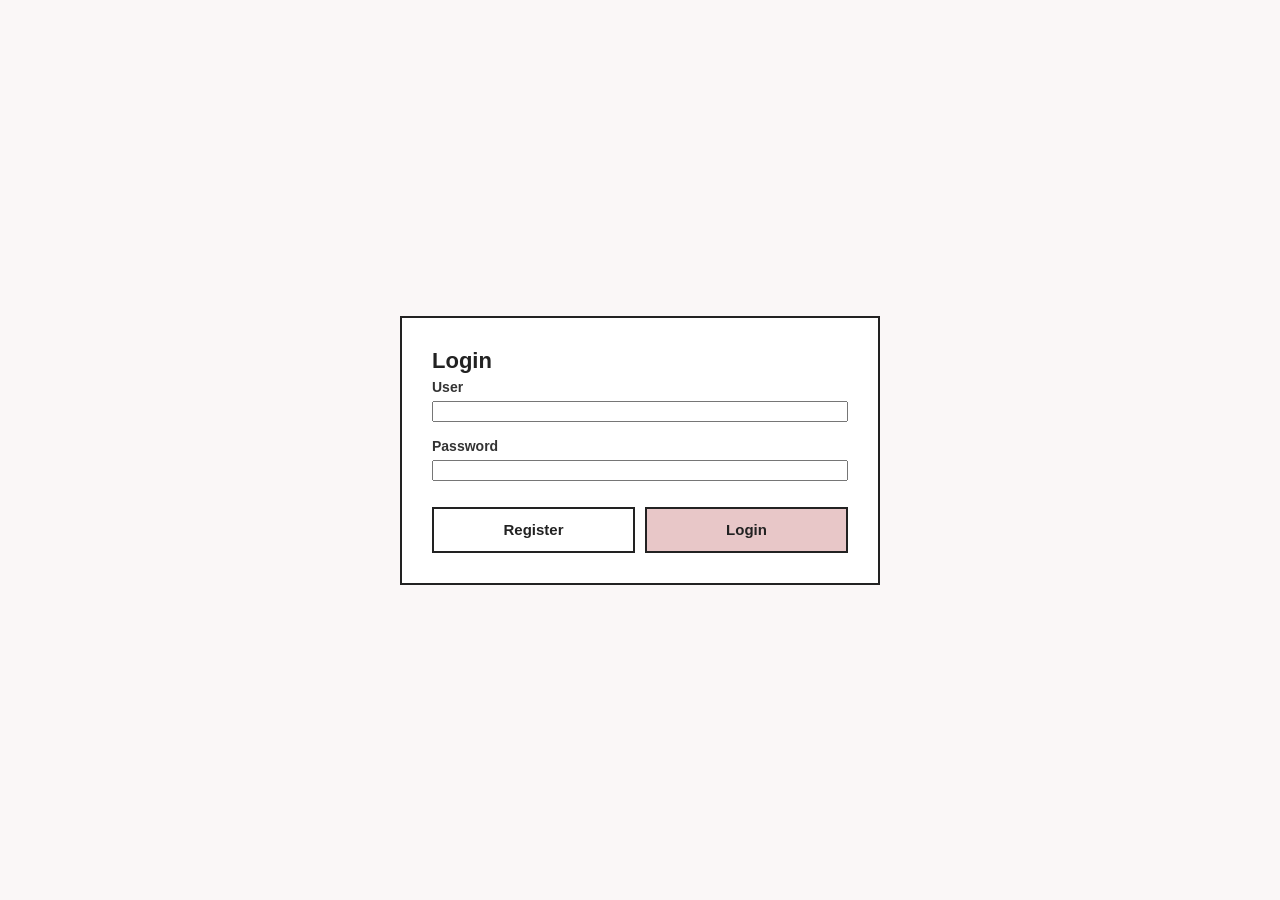
<file: index.html>
<!DOCTYPE html>
<html lang="en">
<head>
    <meta charset="UTF-8">
    <title>Student Lifestyle & Study Habits Survey</title>
    <link rel="stylesheet" href="survey.css">
</head>
<body>
    <div class="survey-card">
        <h2>Student Lifestyle & Study Habits</h2>
        <p class="subtitle">Logged in as: <strong id="display-user">Guest</strong></p>

        <div class="form-group">
            <label for="course_year">Course & Year Level</label>
            <select id="course_year">
                <option value="1st Year">1st Year</option>
                <option value="2nd Year">2nd Year</option>
                <option value="3rd Year" selected>3rd Year</option>
                <option value="4th Year">4th Year</option>
            </select>
        </div>

        <div class="form-group">
            <label for="preferred_study_time">Preferred Study Time</label>
            <select id="preferred_study_time">
                <option value="Morning">Morning (6 AM – 12 PM)</option>
                <option value="Afternoon">Afternoon (12 PM – 6 PM)</option>
                <option value="Night">Night (6 PM – 12 AM)</option>
                <option value="Late Night">Late Night / Midnight Owl (12 AM – 6 AM)</option>
            </select>
        </div>

        <div class="form-group">
            <label for="learning_mode">Learning Mode</label>
            <select id="learning_mode">
                <option value="Online">Online</option>
                <option value="Hybrid">Hybrid</option>
                <option value="Face-to-Face">Face-to-Face</option>
            </select>
        </div>

        <div class="form-group">
            <label for="daily_study_hours">Daily Study Hours (Outside Class)</label>
            <input id="daily_study_hours" type="number" min="0" max="24" step="0.5" placeholder="e.g., 3.5">
        </div>

        <div class="form-group">
            <label for="favorite_tool">Favorite Data / Coding Tool</label>
            <select id="favorite_tool">
                <option value="Python">Python</option>
                <option value="R / RStudio">R / RStudio</option>
                <option value="SQL / PostgreSQL">SQL / PostgreSQL</option>
                <option value="HTML / CSS / JS">HTML / CSS / JS</option>
                <option value="Excel / Google Sheets">Excel / Google Sheets</option>
            </select>
        </div>

        <div class="form-group">
            <label>Current Stress Level (1 = Very Chill, 5 = Very Stressed)</label>
            <div class="radio-group">
                <label><input type="radio" name="stress_level" value="1"> 1</label>
                <label><input type="radio" name="stress_level" value="2"> 2</label>
                <label><input type="radio" name="stress_level" value="3" checked> 3</label>
                <label><input type="radio" name="stress_level" value="4"> 4</label>
                <label><input type="radio" name="stress_level" value="5"> 5</label>
            </div>
        </div>

        <button type="button" onclick="submitSurvey()">Submit Survey</button>
    </div>

    <script>
        const currentUser = localStorage.getItem('loggedInUser');
        if (!currentUser) {
            alert("Please log in first!");
            window.location.href = 'login.html';
        } else {
            document.getElementById('display-user').textContent = currentUser;
        }

        async function submitSurvey() {
            const studyHours = parseFloat(document.getElementById('daily_study_hours').value);
            const stressRadio = document.querySelector('input[name="stress_level"]:checked');

            if (isNaN(studyHours) || studyHours < 0 || studyHours > 24) {
                alert("Please enter valid daily study hours (0 to 24).");
                return;
            }

            const postData = {
                username: currentUser,
                course_year: document.getElementById('course_year').value,
                preferred_study_time: document.getElementById('preferred_study_time').value,
                learning_mode: document.getElementById('learning_mode').value,
                daily_study_hours: studyHours,
                favorite_tool: document.getElementById('favorite_tool').value,
                stress_level: parseInt(stressRadio.value)
            };

            try {
                const response = await fetch('http://127.0.0.1:8000/Survey', {
                    method: 'POST',
                    headers: { 'Content-Type': 'application/json' },
                    body: JSON.stringify(postData)
                });

                const result = await response.json();

                if (response.ok && result.status === 'success') {
                    window.location.href = 'profile.html.html';
                } else {
                    alert("Failed to submit survey.");
                }
            } catch (error) {
                console.error('Error:', error);
                alert("Could not connect to the server.");
            }
        }
    </script>
</body>
</html>
</file>
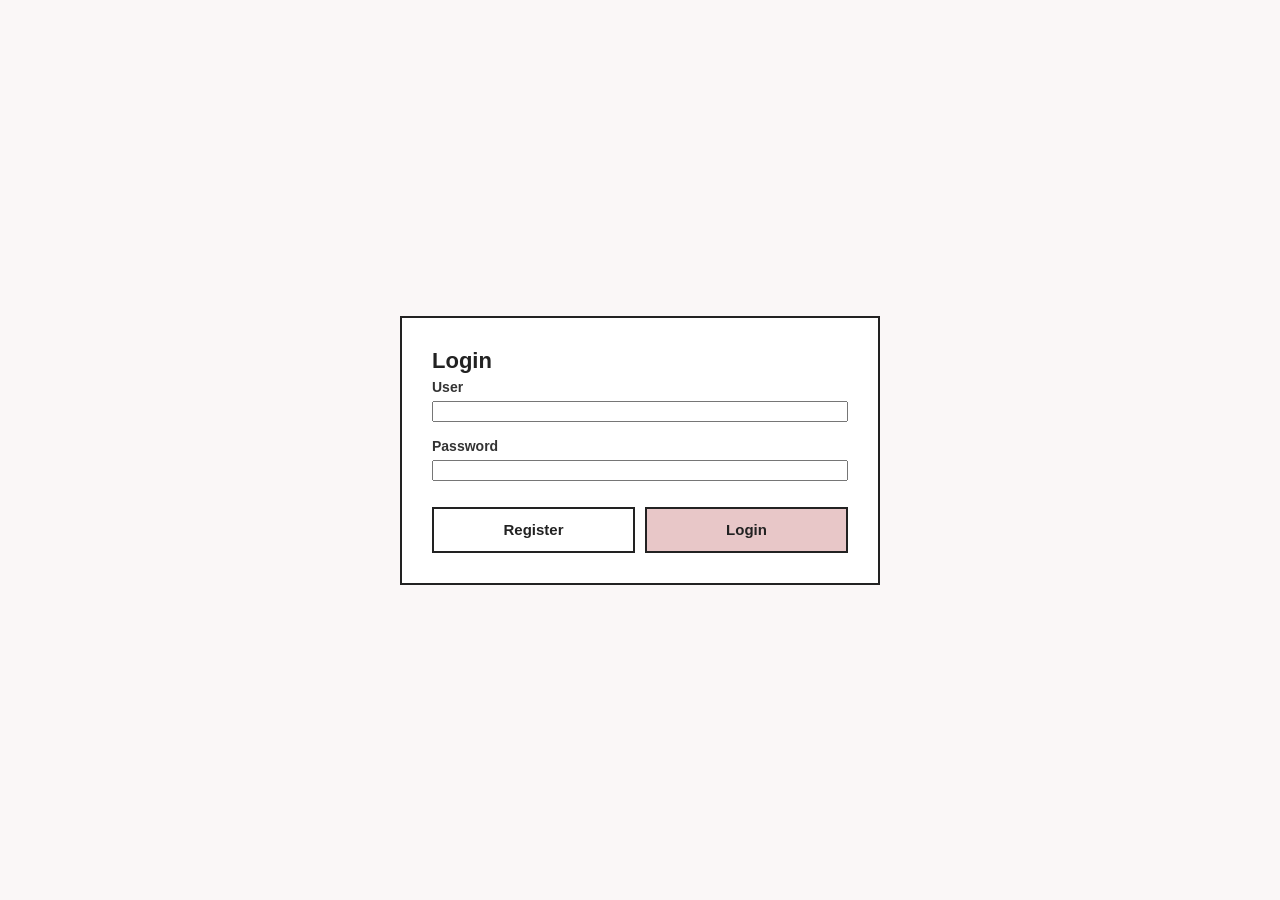
<file: login.html>
<!DOCTYPE html>
<html lang="en">
<head>
    <meta charset="UTF-8">
    <title>Login Page</title>
    <link rel="stylesheet" href="survey.css">
</head>
<body>
    <div class="survey-card">
        <h2>Login</h2>
        
        <div class="form-group">
            <label for="username">User</label>
            <input id="username" type="text" required>
        </div>

        <div class="form-group">
            <label for="password">Password</label>
            <input id="password" type="password" required>
        </div>

        <div style="display: flex; gap: 10px; margin-top: 15px;">
            <button type="button" onclick="window.location.href='register.html'" style="background-color: #ffffff;">Register</button>
            <button type="button" onclick="handleLogin()">Login</button>
        </div>
    </div>

    <script>
        async function handleLogin() {
            const username = document.getElementById('username').value;
            const password = document.getElementById('password').value;

            if (!username || !password) {
                alert("Please enter both username and password.");
                return;
            }

            try {
                const response = await fetch('http://127.0.0.1:8000/login', {
                    method: 'POST',
                    headers: { 'Content-Type': 'application/json' },
                    body: JSON.stringify({ username: username, password: password })
                });

                const result = await response.json();

                if (response.ok && result.status === 'success') {
                    localStorage.setItem('loggedInUser', username);
                    window.location.href = 'index.html';
                } else {
                    alert(result.detail || "Invalid username or password");
                }
            } catch (error) {
                console.error('Error:', error);
                alert("Could not connect to the server.");
            }
        }
    </script>
</body>
</html>
</file>
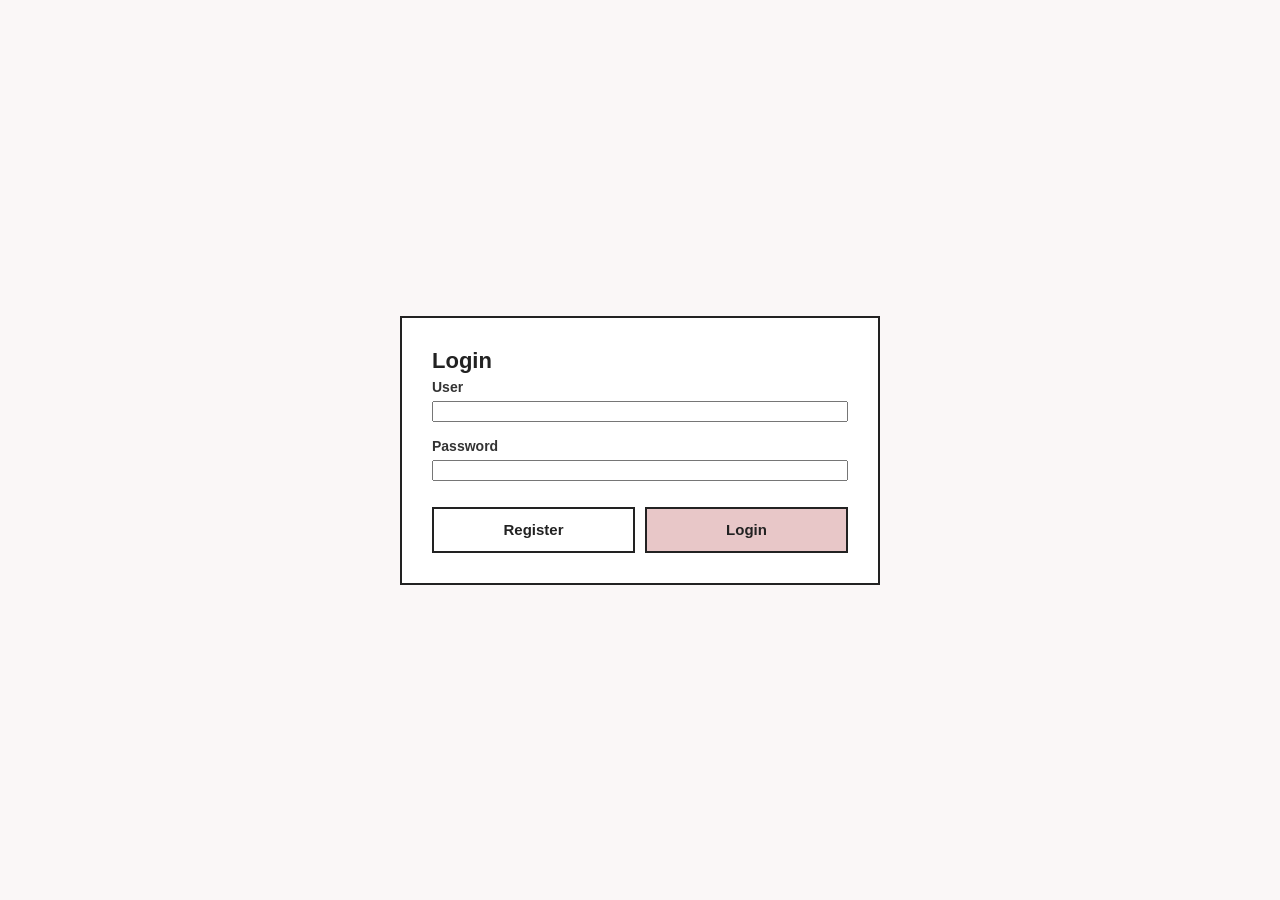
<file: profile.html.html>
<!DOCTYPE html>
<html lang="en">
<head>
    <meta charset="UTF-8">
    <title>Student Profile</title>
    <link rel="stylesheet" href="survey.css">
</head>
<body>
    <div class="survey-card">
        <h2>Student Profile</h2>
        <p class="subtitle">Welcome back, <strong id="profile-username">User</strong>!</p>

        <div id="survey-results" style="line-height: 1.8; font-size: 15px;">
            Loading your study habits...
        </div>

        <button type="button" onclick="window.location.href='index.html'">Retake Survey</button>
        <button type="button" style="background-color: #ffffff; margin-top: 10px;" onclick="logout()">Logout</button>
    </div>

    <script>
        const username = localStorage.getItem('loggedInUser');
        if (!username) {
            window.location.href = 'login.html';
        } else {
            document.getElementById('profile-username').textContent = username;
            loadProfileData(username);
        }

        async function loadProfileData(user) {
            try {
                const response = await fetch(`http://127.0.0.1:8000/Survey/user/${user}`);
                const result = await response.json();

                if (response.ok && result.status === 'success') {
                    const d = result.data;
                    document.getElementById('survey-results').innerHTML = `
                        <p><strong>Year Level:</strong> ${d.course_year}</p>
                        <p><strong>Preferred Study Time:</strong> ${d.preferred_study_time}</p>
                        <p><strong>Learning Mode:</strong> ${d.learning_mode}</p>
                        <p><strong>Daily Study Hours:</strong> ${d.daily_study_hours} hrs</p>
                        <p><strong>Favorite Tool:</strong> ${d.favorite_tool}</p>
                        <p><strong>Stress Level:</strong> ${d.stress_level} / 5</p>
                    `;
                } else {
                    document.getElementById('survey-results').innerHTML =
                        "<p>You haven't answered the survey yet. Click <strong>Retake Survey</strong> below!</p>";
                }
            } catch (error) {
                document.getElementById('survey-results').innerHTML =
                    "<p>Could not load profile data from server.</p>";
            }
        }

        function logout() {
            localStorage.removeItem('loggedInUser');
            window.location.href = 'login.html';
        }
    </script>
</body>
</html>
</file>
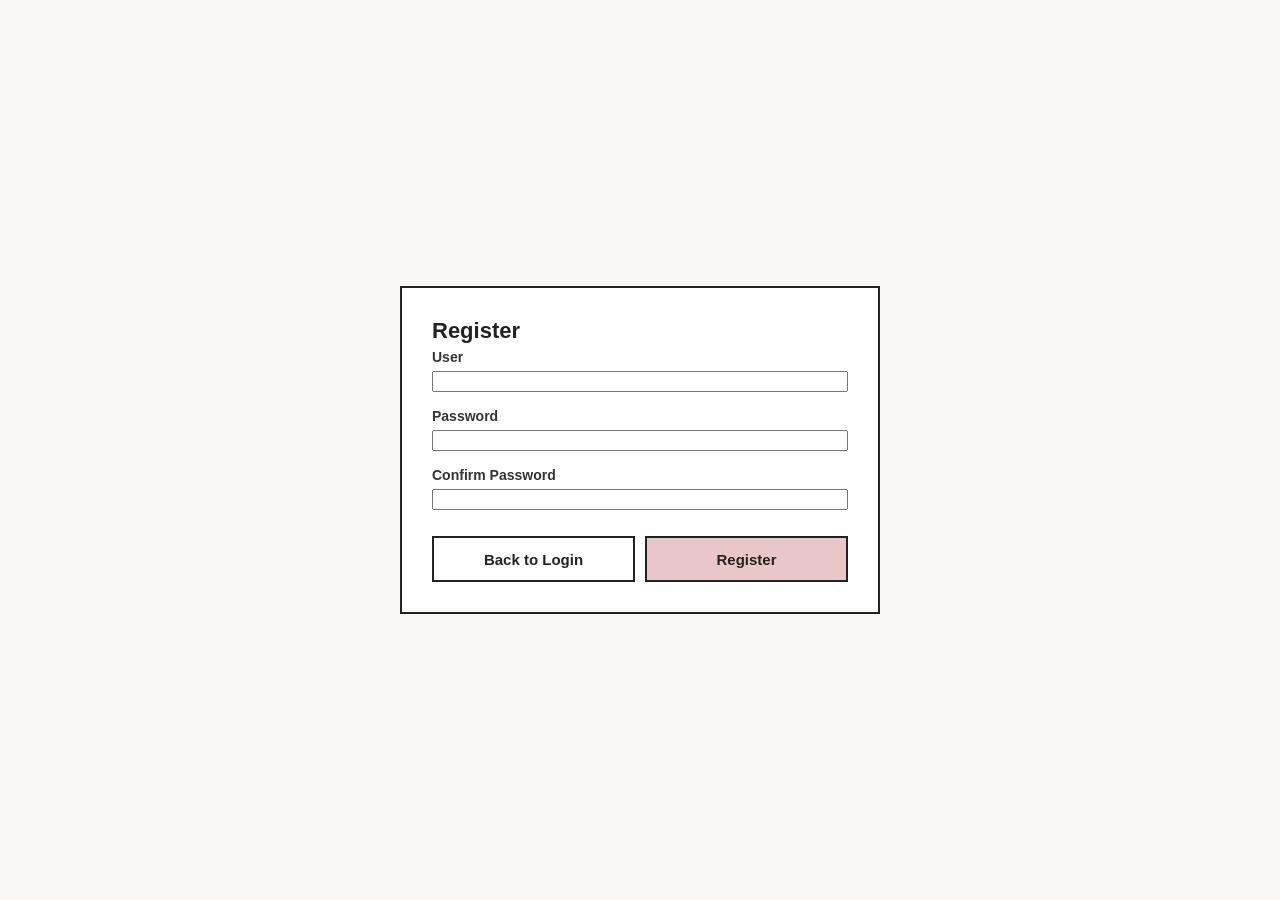
<file: register.html>
<!DOCTYPE html>
<html lang="en">
<head>
    <meta charset="UTF-8">
    <title>Register Page</title>
    <link rel="stylesheet" href="survey.css">
</head>
<body>
    <div class="survey-card">
        <h2>Register</h2>
        
        <div class="form-group">
            <label for="username">User</label>
            <input id="username" type="text" required>
        </div>

        <div class="form-group">
            <label for="password">Password</label>
            <input id="password" type="password" required>
        </div>

        <div class="form-group">
            <label for="confirm">Confirm Password</label>
            <input id="confirm" type="password" required>
        </div>

        <div style="display: flex; gap: 10px; margin-top: 15px;">
            <button type="button" onclick="window.location.href='login.html'" style="background-color: #ffffff;">Back to Login</button>
            <button type="button" onclick="handleRegister()">Register</button>
        </div>
    </div>

    <script>
        async function handleRegister() {
            const username = document.getElementById('username').value;
            const password = document.getElementById('password').value;
            const confirm = document.getElementById('confirm').value;

            if (!username || !password || !confirm) {
                alert("Please fill out all fields.");
                return;
            }

            if (password !== confirm) {
                alert("Passwords do not match!");
                return;
            }

            try {
                const response = await fetch('http://127.0.0.1:8000/register', {
                    method: 'POST',
                    headers: { 'Content-Type': 'application/json' },
                    body: JSON.stringify({ username: username, password: password })
                });

                const result = await response.json();

                if (response.ok && result.status === 'success') {
                    alert("Registration successful! Please log in.");
                    window.location.href = 'login.html';
                } else {
                    alert(result.detail || "Registration failed.");
                }
            } catch (error) {
                console.error('Error:', error);
                alert("Could not connect to the server.");
            }
        }
    </script>
</body>
</html>
</file>
<file: survey.css>
body {
    font-family: 'Segoe UI', Tahoma, Geneva, Verdana, sans-serif;
    background-color: #faf7f7;
    display: flex;
    justify-content: center;
    align-items: center;
    min-height: 100vh;
    margin: 0;
    padding: 20px;
    box-sizing: border-box;
}

.survey-card {
    background-color: #ffffff;
    border: 2px solid #222222;
    width: 100%;
    max-width: 480px;
    padding: 30px;
    box-sizing: border-box;
}

h2 {
    margin: 0 0 5px 0;
    font-size: 22px;
    color: #222222;
}

.subtitle {
    margin: 0 0 20px 0;
    font-size: 14px;
    color: #666666;
}

.form-group {
    display: flex;
    flex-direction: column;
    margin-bottom: 16px;
}

.form-group > label {
    font-size: 14px;
    font-weight: 600;
    margin-bottom: 6px;
    color: #333333;
}

input[type="number"],
select {
    height: 40px;
    border: 2px solid #222222;
    padding: 0 10px;
    font-size: 14px;
    background-color: #ffffff;
    box-sizing: border-box;
}

.radio-group {
    display: flex;
    justify-content: space-between;
    border: 2px solid #222222;
    padding: 10px 15px;
    background-color: #ffffff;
}

.radio-group label {
    display: flex;
    align-items: center;
    gap: 5px;
    font-size: 14px;
    cursor: pointer;
}

button {
    width: 100%;
    height: 46px;
    margin-top: 10px;
    border: 2px solid #222222;
    background-color: #e8c7c8;
    color: #222222;
    font-size: 15px;
    font-weight: 600;
    cursor: pointer;
}

button:hover {
    background-color: #dcb3b5;
}
</file>
